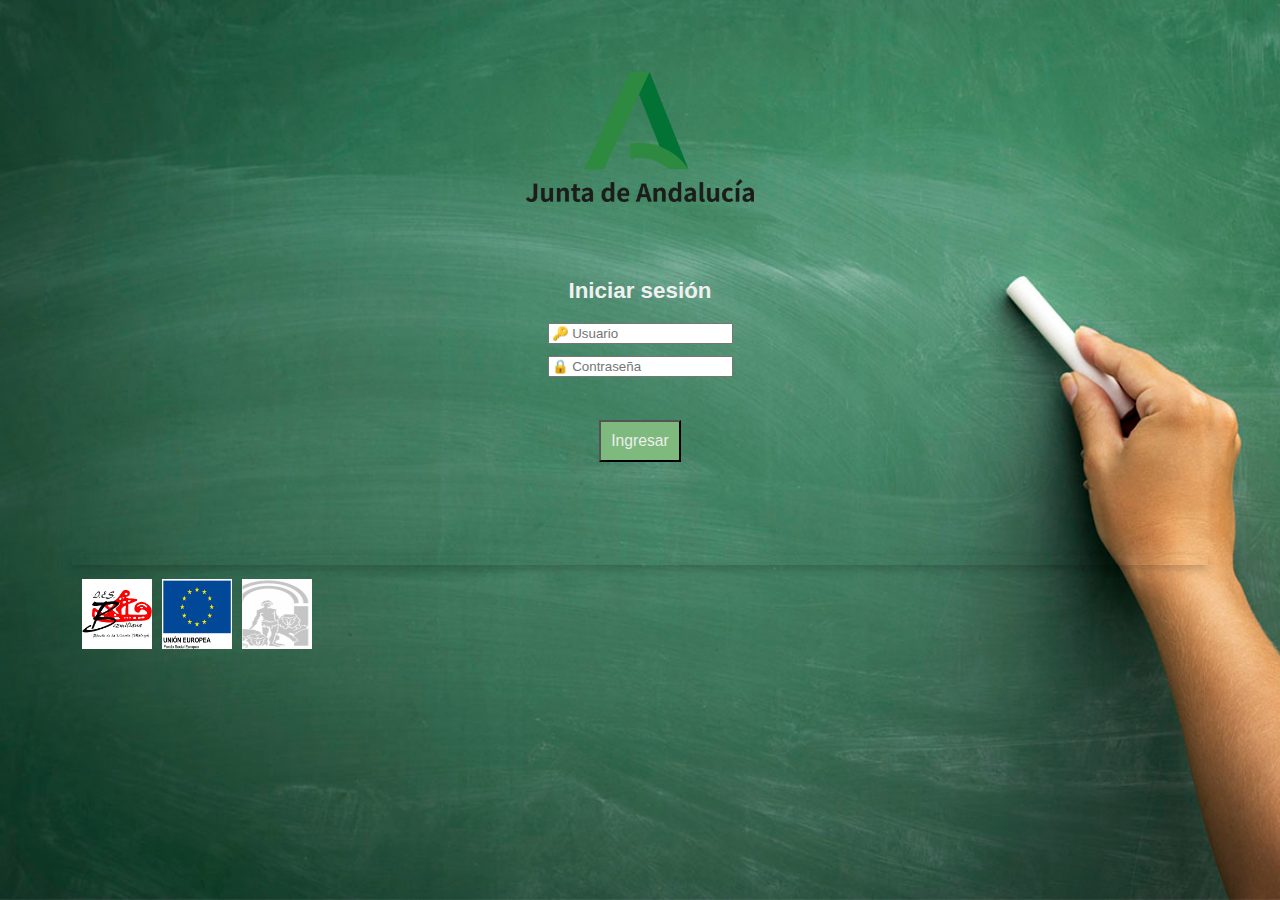
<file: index.html>
<!DOCTYPE html>
<html lang="en">
<head>
    <meta charset = "UTF-8">
    <meta name="viewport" content="width=device-width, initial-scale=1.0">
    <title>Inicio</title>
    <link rel="stylesheet" href="css/otros.css" title="css">
</head>
<header>
    <img src="img/logoja.png" alt="HTML5 Icon">
</header>
<body> 
       
    <form action="login_registrar.php" method = "POST" class="index">
        <h2>Iniciar sesión</h2>
        <input type = "text" placeholder = "&#128273; Usuario" name = "usuario" required>
        </br></br></br>
        <input type = "password" placeholder = "&#128274; Contraseña" name = "pass" required>
        </br></br></br>
        <input type = "submit" value = "Ingresar" name = "btningresar" class="botonin">
        </br></br>
        
    </form>
</body>

<footer>
        <img src="img/LOGO.png" alt="HTML5 Icon">
        <img src="img/logo-fse.jpg" alt="HTML5 Icon">
        <img src="img/pie.jpg" alt="HTML5 Icon">
    
</footer> 
</html>
</file>
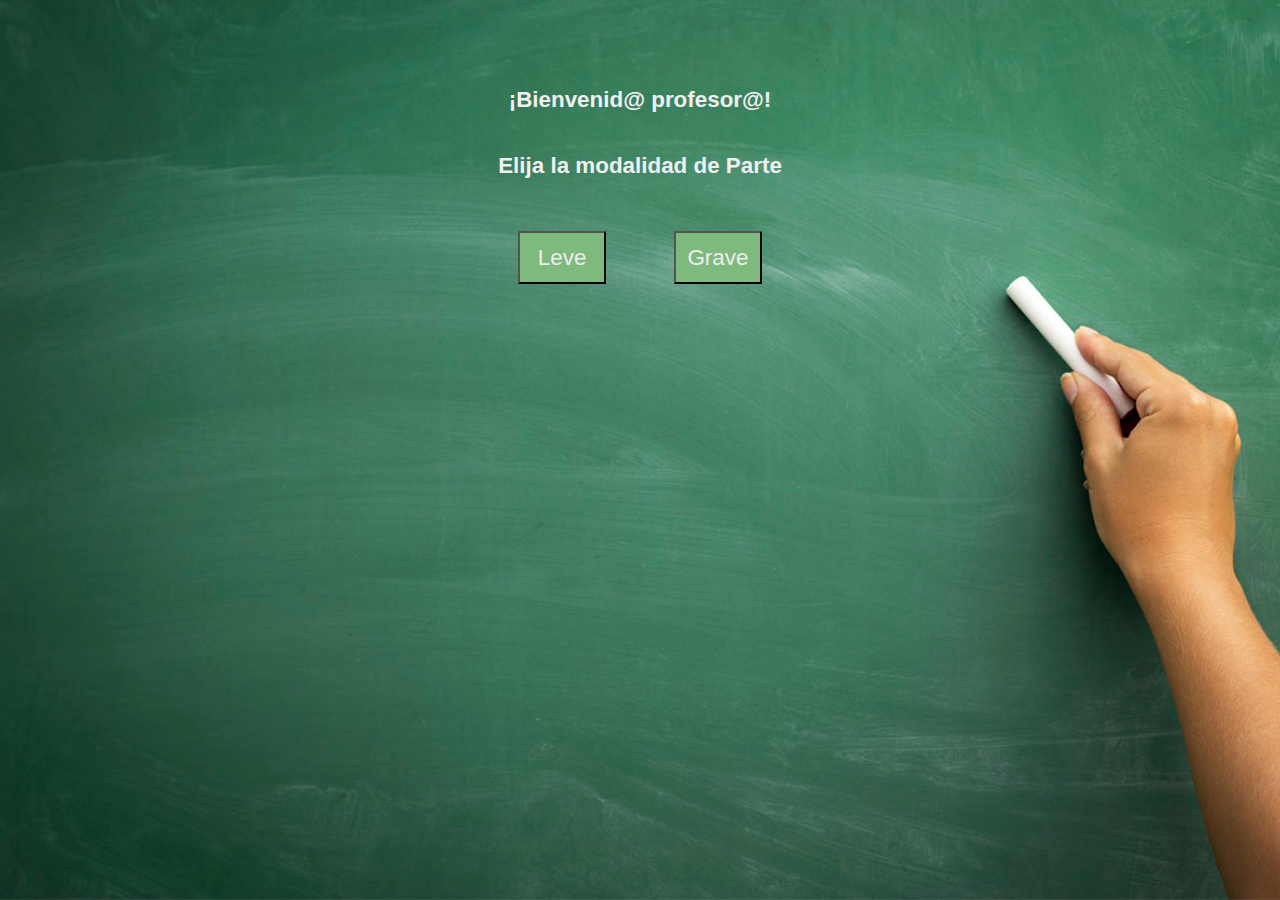
<file: principal.html>
<!DOCTYPE html>
<html lang="en">
<head>
    <meta charset="UTF-8">
    <meta http-equiv="X-UA-Compatible" content="IE=edge">
    <meta name="viewport" content="width=device-width, initial-scale=1.0">
    <title>Principal</title>
    <link rel="stylesheet" href="css/otros.css" title="css">
</head>
<body>
    <h1 class="main">¡Bienvenid@ profesor@!</h1>
    </br>
    <h2 class="main">Elija la modalidad de Parte</h2>
<table>
    <tr>
        <form class="main" id="leve" action="leve.php">
            <input type = "submit" value = " Leve " rel="stylesheet" href="./leve.php"  class="botone">
        </form>
        <form class="main" id="grave" action="grave.php">
            <input type = "submit" value = "Grave" rel="stylesheet" href="./grave.php"  class="botone">
        </form>
    </tr>
   
</table>
    
</body>
</html>
</file>
<file: css/otros.css>
/*                                      */
/*              HEADER                */
/*                                      */
header {
    text-align: center;
    font-size: 14%;
    
}   
header img{
    float:center;
    width: 20%;
    height: 20%;
}
/*                                      */
/*                BODY                  */
/*                                      */
body {
	background-image:url("../img/Pizarra.jpg");
    background-repeat: no-repeat;
    background-attachment: fixed;
    background-size: cover;
    font-family:'Franklin Gothic Medium', 'Arial Narrow', Arial, sans-serif; 
	font-size: 14%;
    text-align: center;
    padding: 5%;
}
form {
	text-align: center;
    font-size: 20%;
    padding: 5%;
}
form.index{
    font-size: 10%;
    padding: 5%;
}
form.main{
    font-size: 20%;
    padding: 1%;
}
form.grave{
    text-align: left;
    font-size: 500%;
    padding: 2%;
    display:inline;
}
form.leve{
    text-align: left;
    font-size: 500%;
    padding: 2%;
    display:inline;
}
#leve {
    float: center;
   
}
#grave {
    float: center;
}

#boton {
    background-color:rgb(126, 186, 125);
    font-size: 200%;
    color: rgb(237, 237, 237); 
	float: center;
    font-family: 'Franklin Gothic Medium', 'Arial Narrow', Arial, sans-serif;
    padding: 1%;
    margin: 1%;
}
.boton {
    background-color:rgb(126, 186, 125);
    font-size: 100%;
    color: rgb(237, 237, 237); 
	text-align: center;
    padding: 1%;
    margin: 3%;
    font-family: 'Franklin Gothic Medium', 'Arial Narrow', Arial, sans-serif;
}
.botone {
    background-color:rgb(126, 186, 125);
    font-size: 1000%;
    color: rgb(237, 237, 237); 
	text-align: center;
    padding: 1%;
    margin: 3%;
    font-family: 'Franklin Gothic Medium', 'Arial Narrow', Arial, sans-serif;
}
.botonin {
    background-color:rgb(126, 186, 125);
    font-size: 7000%;
    color: rgb(237, 237, 237); 
	text-align: center;
    padding: 1%;
    margin: 3%;
    font-family: 'Franklin Gothic Medium', 'Arial Narrow', Arial, sans-serif;
}
h2 {
    color: rgb(240, 240, 241); 
	font-size: 10000%;
	text-align: center;
    font-family: 'Franklin Gothic Medium', 'Arial Narrow', Arial, sans-serif;
}
h1, h2.main {
    color: rgb(240, 240, 241); 
	font-size: 1000%;
	text-align: center;
    font-family: 'Franklin Gothic Medium', 'Arial Narrow', Arial, sans-serif;
}
h1.parte {
    color: rgb(8, 8, 8); 
	font-size: 20pt;
	text-align: center;
    font-family: 'Franklin Gothic Medium', 'Arial Narrow', Arial, sans-serif;
}
/*                                      */
/*              FOOTER                  */
/*                                      */
footer {
  
    box-shadow: 0 4px 8px 0 rgba(0,0,0,0.2);
    padding: 5px;
    text-align: center;
}

footer img{
    margin-top: 10pt;
    float:left;
    width: 70px;
    height: 70px;
    padding: 5px;
}
</file>
